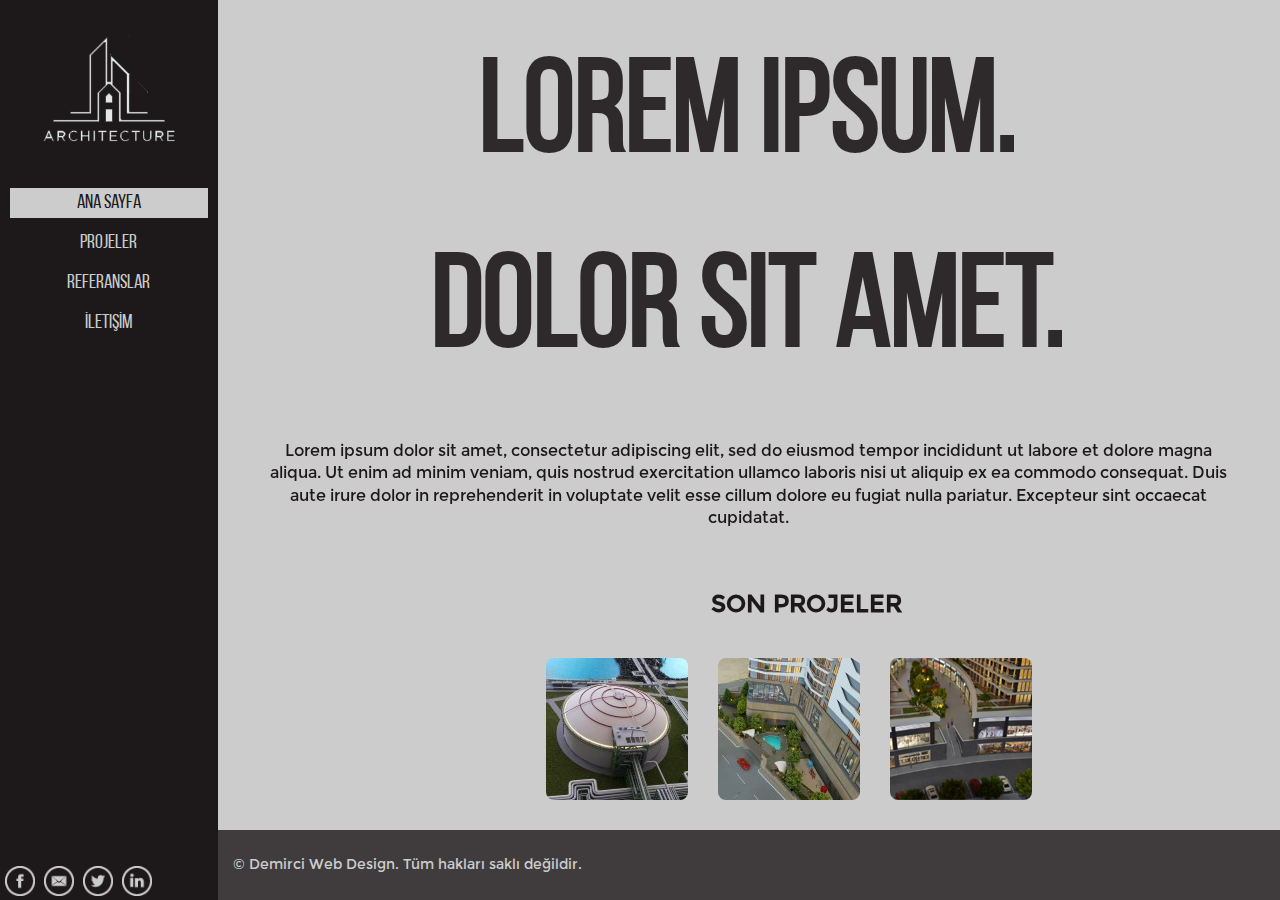
<file: website-son/index.html>
<!doctype html>
<html lang="tr">
  <head>
    <meta charset="utf-8">
    <meta http-equiv="X-UA-Compatible" content="IE=Edge">
    <title>website</title>
    <meta name="viewport" content="width=device-width, initial-scale=1">
    <link rel="stylesheet" href="css/background.css">
	<link href="css/style.css" rel="stylesheet" type="text/css">
  </head>
  <body>
    <div class="container">
	<div class="crossfade">
      <figure></figure>
      <figure></figure>
      <figure></figure>
      <figure></figure>
      <figure></figure>
    </div>
	<header>
    		<div id="logo">
    			<img src="images/logo/logo.png" alt="logo" id="logoresim">
    		</div>
        
    		<ul id="navigation">
				<li><a href="index.html"><div class="active">Ana Sayfa</div></a></li>
				<li><a href="projeler.html"><div class="not-active">Projeler</div></a></li>
				<li><a href="references.html"><div class="not-active">Referanslar</div></a></li>
				<li><a href="iletisim.html"><div class="not-active">İletişİm</div></a></li>
           	</ul>
            <div id="social-media">
            	<a href="#"><img alt="facebook" src="images/socialmedia/facebook.png" class="icon"></a>
                <a  href="#"><img alt="email" src="images/socialmedia/e-mail.png" class="icon"></a>
                <a  href="#"><img alt="twitter" src="images/socialmedia/twitter.png" class="icon"></a>
                <a href="#"><img alt="linkedIn" src="images/socialmedia/linkedIn.png" class="icon"></a>            
            </div>
   	 	</header>
		<section id="content">
			<div id="slogan">
				<h1>LOREM IPSUM.</h1>
				<h1>DOLOR SIT AMET.</h1>
			</div>		
			<div class="text">
				<p>Lorem ipsum dolor sit amet, consectetur adipiscing elit, sed do eiusmod tempor
				incididunt ut labore et dolore magna aliqua. Ut enim ad minim veniam, quis nostrud exercitation
				ullamco laboris nisi ut aliquip ex ea commodo consequat. Duis aute irure dolor in reprehenderit 
				in voluptate velit esse cillum dolore eu fugiat nulla pariatur. Excepteur sint occaecat cupidatat.
				</p>
			</div>
			<div id="lprojects">
			<h2>SON PROJELER</h2>
			<a href="projects/proje1.html"><div class="project-img"><div class="phover"><p>PROJE 1</p></div><img src="images/projects/1.jpg" alt="proje 1"></div></a>
			<a href="projects/proje2.html"><div class="project-img"><div class="phover"><p>PROJE 2</p></div><img src="images/projects/2.jpg" alt="proje 1"></div></a>
			<a href="projects/proje3.html"><div class="project-img"><div class="phover"><p>PROJE 3</p></div><img src="images/projects/3.jpg" alt="proje 1"></div></a>
			</div>
		</section>
		<footer><div><p>©  Demirci Web Design. Tüm hakları saklı değildir.</p></div>
		</footer>
	</div>	
  </body>
</html>
</file>
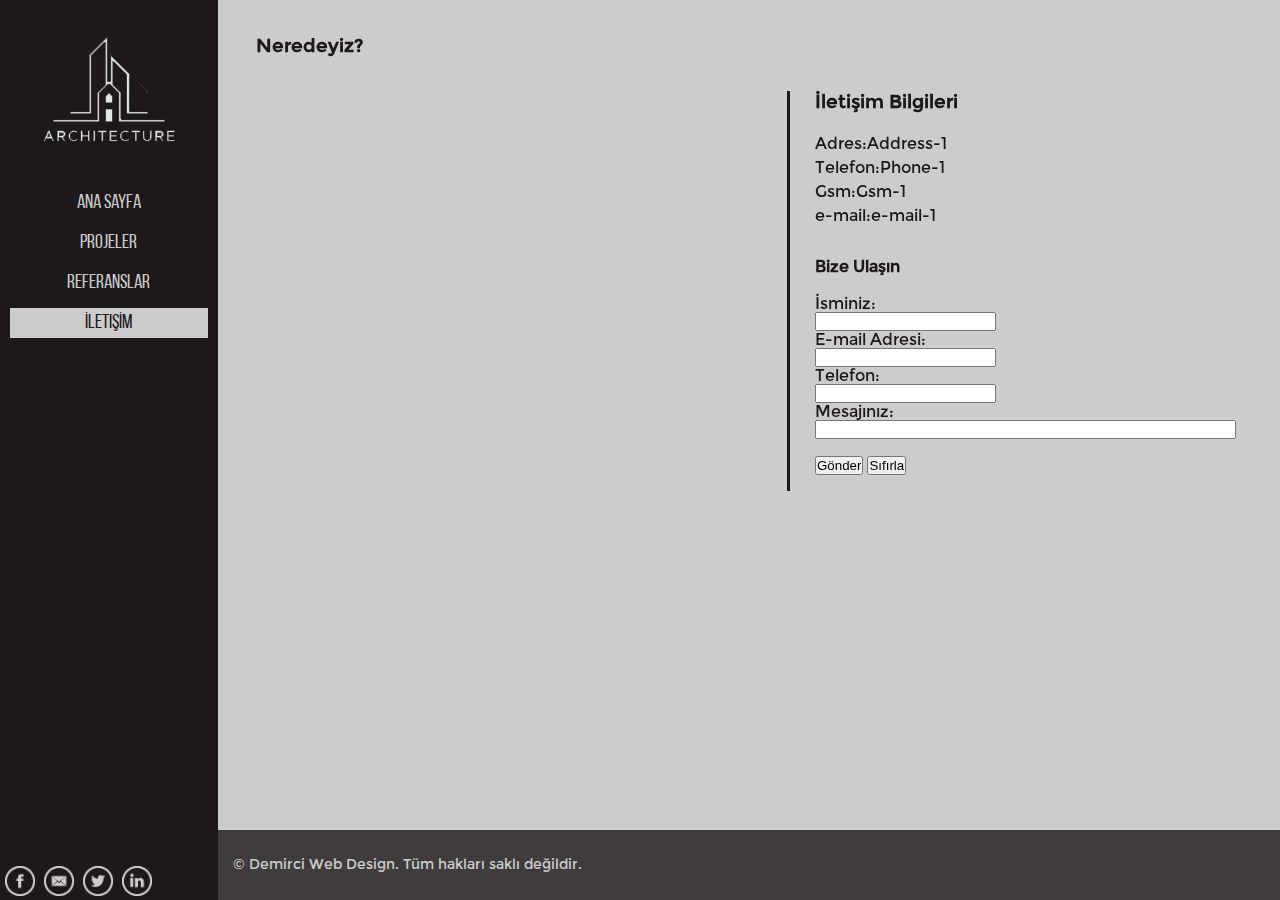
<file: website-son/iletisim.html>
<!doctype html>
<html lang="tr">
  <head>
    <meta charset="utf-8">
    <meta http-equiv="X-UA-Compatible" content="IE=Edge">
    <title>website</title>
    <meta name="viewport" content="width=device-width, initial-scale=1">
    <link rel="stylesheet" href="css/background.css">
	<link href="css/style.css" rel="stylesheet" type="text/css">
  </head>
<body>
	<div class="container">
	<div class="crossfade">
    <figure></figure>
    <figure></figure>
    <figure></figure>
    <figure></figure>
    <figure></figure>
    </div>
	<header>
		
    		<div id="logo">
    			<img src="images/logo/logo.png" alt="logo" id="logoresim">
    		</div>
        
    		<ul id="navigation">
				<li><a href="index.html"><div class="not-active">Ana Sayfa</div></a></li>
				<li><a href="projeler.html"><div class="not-active">Projeler</div></a></li>
				<li><a href="references.html"><div class="not-active">Referanslar</div></a></li>
				<li><a href="iletisim.html"><div class="active">İletişİm</div></a></li>
           	</ul>
            <div id="social-media">
            	<a href="projects/proje1.html"><img alt="facebook" src="images/socialmedia/facebook.png" class="icon"></a>
                <a  href="#"><img alt="email" src="images/socialmedia/e-mail.png" class="icon"></a>
                <a  href="#"><img alt="twitter" src="images/socialmedia/twitter.png" class="icon"></a>
                <a href="#"><img alt="linkedIn" src="images/socialmedia/linkedIn.png" class="icon"></a>            
            </div>
   	 </header>
	 <section>
	 <div id="where"><h3>Neredeyiz?</h3></div>
	 <div id="map">
	 <iframe src="https://www.google.com/maps/embed?pb=!1m18!1m12!1m3!1d385404.32365596463!2d28.733028814928325!3d41.00400183646826!2m3!1f0!2f0!3f0!3m2!1i1024!2i768!4f13.1!3m3!1m2!1s0x14caa7040068086b%3A0xe1ccfe98bc01b0d0!2zxLBzdGFuYnVs!5e0!3m2!1str!2str!4v1525683257596" id="googlemap"	width="500"	height="400" allowfullscreen></iframe>
	 <div id="line"></div>
	 <div id="contact">
	 <h3>İletişim Bilgileri</h3>
	 <p>Adres:Address-1<br>Telefon:Phone-1<br>Gsm:Gsm-1<br>e-mail:e-mail-1</p>
	 <h4>Bize Ulaşın</h4>
	 <form method="post" enctype="text/plain">
	İsminiz:<br>
	<input type="text" name="name"><br>
	E-mail Adresi:<br>
	<input type="email" name="email"><br>
	Telefon:<br>
	<input type="text" name="mail"><br>
	Mesajınız:<br>
	<input type="text" name="comment" size="50"><br><br>
	<input type="submit" value="Gönder">
	<input type="reset" value="Sıfırla">
	</form>
	</div>
	 </div>
	 </section>
	 <footer><div><p>©  Demirci Web Design. Tüm hakları saklı değildir.</p></div>
		</footer>
	</div>	
</body>
</file>
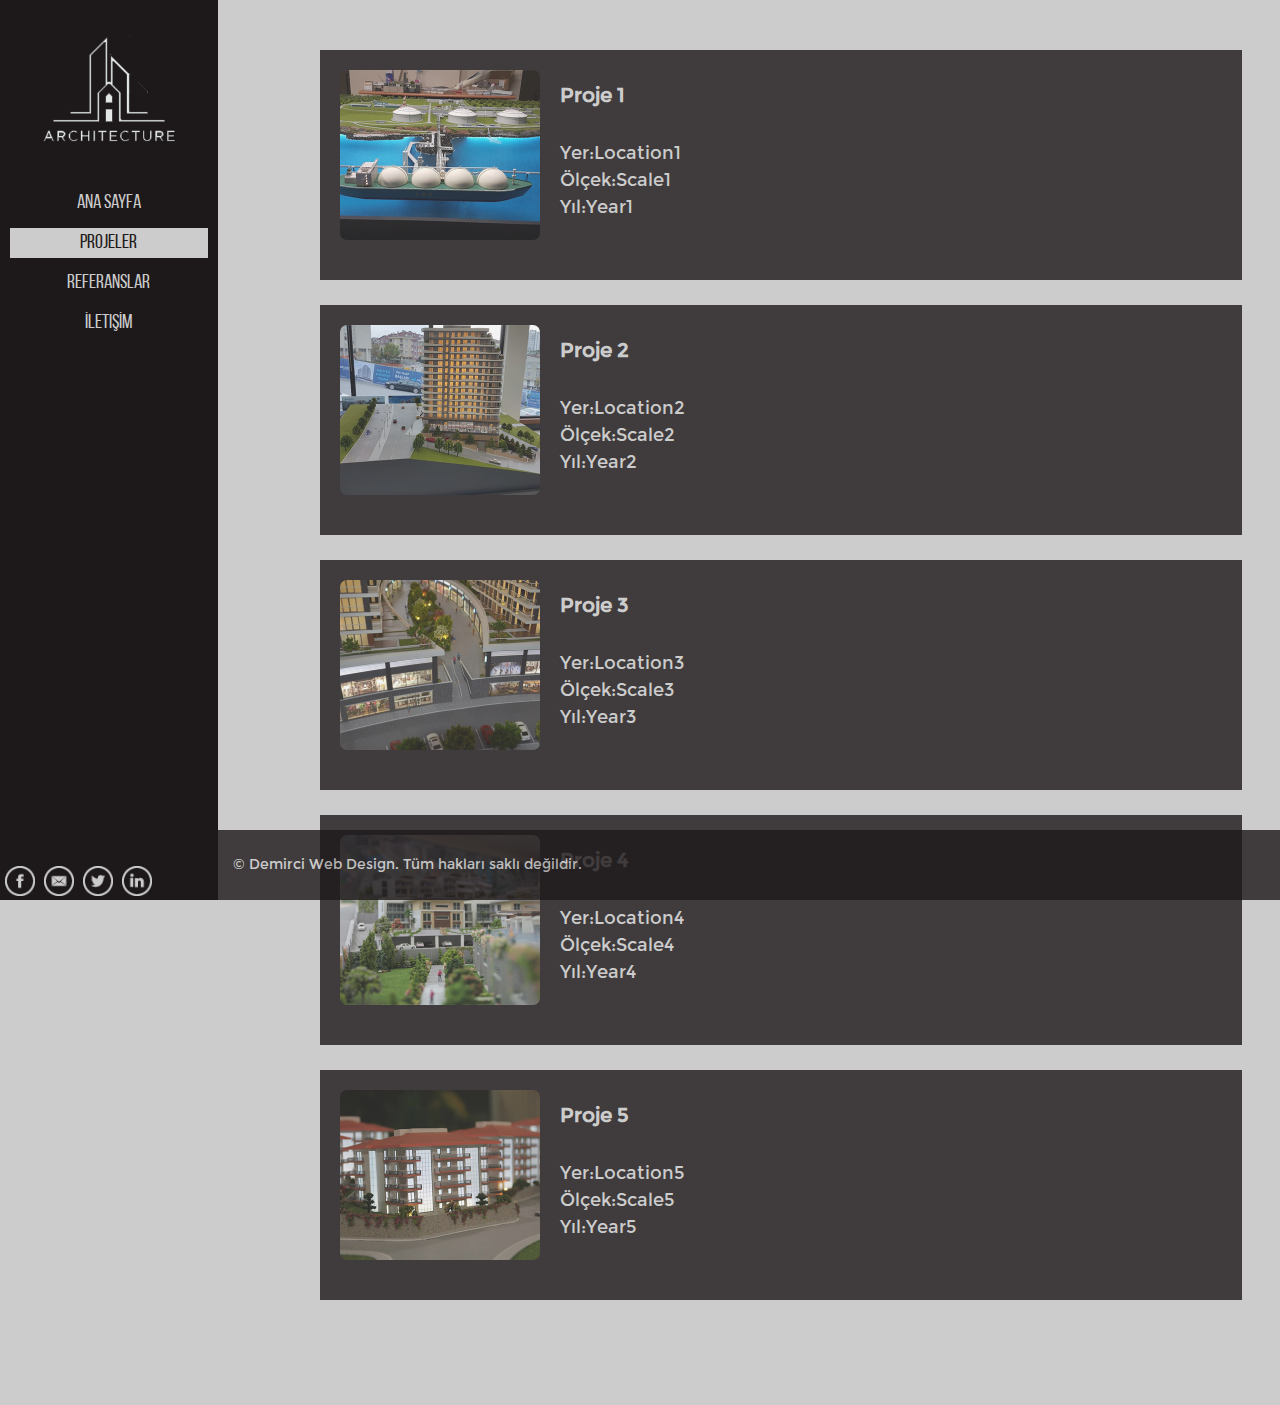
<file: website-son/projeler.html>
<!doctype html>
<html lang="tr">
  <head>
    <meta charset="utf-8">
    <meta http-equiv="X-UA-Compatible" content="IE=Edge">
    <title>website</title>
    <meta name="viewport" content="width=device-width, initial-scale=1">
    <link rel="stylesheet" href="css/background.css">
	<link href="css/style.css" rel="stylesheet" type="text/css">
  </head>
<body>
	<div class="container">
	<div class="crossfade">
    <figure></figure>
    <figure></figure>
    <figure></figure>
    <figure></figure>
    <figure></figure>
    </div>
	<header>
		
    		<div id="logo">
    			<img src="images/logo/logo.png" alt="logo" id="logoresim">
    		</div>
        
    		<ul id="navigation">
				<li><a href="index.html"><div class="not-active">Ana Sayfa</div></a></li>
				<li><a href="projeler.html"><div class="active">Projeler</div></a></li>
				<li><a href="references.html"><div class="not-active">Referanslar</div></a></li>
					<li><a href="iletisim.html"><div class="not-active">İletişİm</div></a></li>
           	</ul>
            <div id="social-media">
            	<a href="projects/proje1.html"><img alt="facebook" src="images/socialmedia/facebook.png" class="icon"></a>
                <a  href="#"><img alt="email" src="images/socialmedia/e-mail.png" class="icon"></a>
                <a  href="#"><img alt="twitter" src="images/socialmedia/twitter.png" class="icon"></a>
                <a href="#"><img alt="linkedIn" src="images/socialmedia/linkedIn.png" class="icon"></a>            
            </div>
   	 </header>
	 <section>
		<div id="project-list">
		<ul>
		<li><a href="projects/proje1.html"><div class="list-element"><img src="images/project-splash/1.png" alt="proje-1">
		<div class="ptext"><h2>Proje 1</h2><p>Yer:Location1  Ölçek:Scale1  Yıl:Year1</p></div></div></a></li>
		<li><a href="projects/proje2.html"><div class="list-element"><img src="images/project-splash/2.png" alt="proje-2">
		<div class="ptext"><h2>Proje 2</h2><p>Yer:Location2  Ölçek:Scale2  Yıl:Year2</p></div></div></a></li>
		<li><a href="projects/proje3.html"><div class="list-element"><img src="images/project-splash/3.png" alt="proje-3">
		<div class="ptext"><h2>Proje 3</h2><p>Yer:Location3  Ölçek:Scale3  Yıl:Year3</p></div></div></a></li>
		<li><a href="projects/proje4.html"><div class="list-element"><img src="images/project-splash/4.png" alt="proje-4">
		<div class="ptext"><h2>Proje 4</h2><p>Yer:Location4  Ölçek:Scale4  Yıl:Year4</p></div></div></a></li>
		<li><a href="projects/proje5.html"><div class="list-element"><img src="images/project-splash/5.png" alt="proje-5">
		<div class="ptext"><h2>Proje 5</h2><p>Yer:Location5  Ölçek:Scale5  Yıl:Year5</p></div></div></a></li>
		</ul>
		</div>
		<div id="blank"></div>
	 </section>
	 <footer><div><p>©  Demirci Web Design. Tüm hakları saklı değildir.</p></div>
		</footer>
	</div>	
</body>
</file>
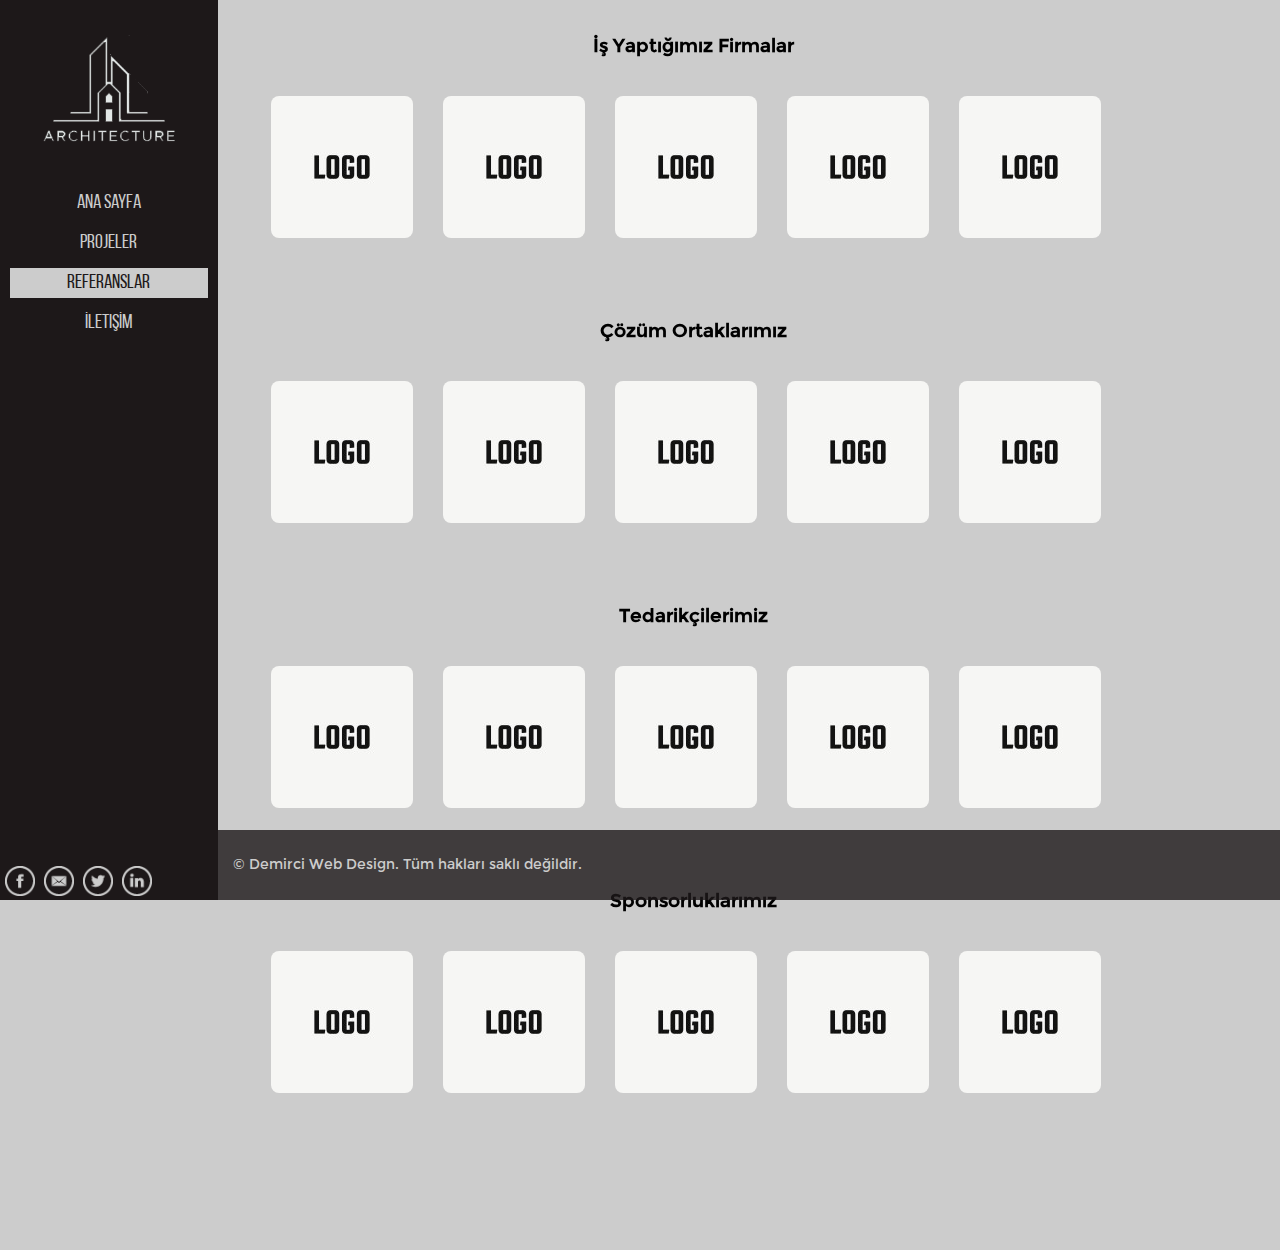
<file: website-son/references.html>
<!doctype html>
<html lang="tr">
  <head>
    <meta charset="utf-8">
    <meta http-equiv="X-UA-Compatible" content="IE=Edge">
    <title>website</title>
    <meta name="viewport" content="width=device-width, initial-scale=1">
    <link rel="stylesheet" href="css/background.css">
	<link href="css/style.css" rel="stylesheet" type="text/css">
  </head>
<body>
	<div class="container">
	<div class="crossfade">
      <figure></figure>
      <figure></figure>
      <figure></figure>
      <figure></figure>
      <figure></figure>
    </div>
	<header>
    		<div id="logo">
    			<img src="images/logo/logo.png" alt="logo" id="logoresim">
    		</div>
        
    		<ul id="navigation">
				<li><a href="index.html"><div class="not-active">Ana Sayfa</div></a></li>
				<li><a href="projeler.html"><div class="not-active">Projeler</div></a></li>
				<li><a href="references.html"><div class="active">Referanslar</div></a></li>
				<li><a href="iletisim.html"><div class="not-active">İletişİm</div></a></li>
           	</ul>
            <div id="social-media">
            	<a href="#"><img alt="facebook" src="images/socialmedia/facebook.png" class="icon"></a>
                <a  href="#"><img alt="email" src="images/socialmedia/e-mail.png" class="icon"></a>
                <a  href="#"><img alt="twitter" src="images/socialmedia/twitter.png" class="icon"></a>
                <a href="#"><img alt="linkedIn" src="images/socialmedia/linkedIn.png" class="icon"></a>            
            </div>
   	 </header>
	 <section>
	 <div class="reference">
	 <h3>İş Yaptığımız Firmalar</h3>
	 <ul>
	<li><div class="project-img"><a href="#"><div class="phover"><p>Firma 1</p></div></a><img src="images/reference/logo-sample.jpg" alt="Firma 1"></div></li>
	<li><div class="project-img"><a href="#"><div class="phover"><p>Firma 2</p></div></a><img src="images/reference/logo-sample.jpg" alt="Firma 2"></div></li>
	<li><div class="project-img"><a href="#"><div class="phover"><p>Firma 3</p></div></a><img src="images/reference/logo-sample.jpg" alt="Firma 3"></div></li>
	<li><div class="project-img"><a href="#"><div class="phover"><p>Firma 4</p></div></a><img src="images/reference/logo-sample.jpg" alt="Firma 4"></div></li>
	<li><div class="project-img"><a href="#"><div class="phover"><p>Firma 5</p></div></a><img src="images/reference/logo-sample.jpg" alt="Firma 5"></div></li>
	 </ul>
	 </div>
	 <div class="reference">
	 <h3>Çözüm Ortaklarımız</h3>
	 <ul>
	<li><div class="project-img"><a href="#"><div class="phover"><p>Firma 1</p></div></a><img src="images/reference/logo-sample.jpg" alt="Firma 1"></div></li>
	<li><div class="project-img"><a href="#"><div class="phover"><p>Firma 2</p></div></a><img src="images/reference/logo-sample.jpg" alt="Firma 2"></div></li>
	<li><div class="project-img"><a href="#"><div class="phover"><p>Firma 3</p></div></a><img src="images/reference/logo-sample.jpg" alt="Firma 3"></div></li>
	<li><div class="project-img"><a href="#"><div class="phover"><p>Firma 4</p></div></a><img src="images/reference/logo-sample.jpg" alt="Firma 4"></div></li>
	<li><div class="project-img"><a href="#"><div class="phover"><p>Firma 5</p></div></a><img src="images/reference/logo-sample.jpg" alt="Firma 5"></div></li>
	 </ul>
	 </div>	 
	 <div class="reference">
	 <h3>Tedarikçilerimiz</h3>
	 <ul>
	<li><div class="project-img"><a href="#"><div class="phover"><p>Firma 1</p></div></a><img src="images/reference/logo-sample.jpg" alt="Firma 1"></div></li>
	<li><div class="project-img"><a href="#"><div class="phover"><p>Firma 2</p></div></a><img src="images/reference/logo-sample.jpg" alt="Firma 2"></div></li>
	<li><div class="project-img"><a href="#"><div class="phover"><p>Firma 3</p></div></a><img src="images/reference/logo-sample.jpg" alt="Firma 3"></div></li>
	<li><div class="project-img"><a href="#"><div class="phover"><p>Firma 4</p></div></a><img src="images/reference/logo-sample.jpg" alt="Firma 4"></div></li>
	<li><div class="project-img"><a href="#"><div class="phover"><p>Firma 5</p></div></a><img src="images/reference/logo-sample.jpg" alt="Firma 5"></div></li>
	 </ul>
	 </div>
	 	 <div class="reference">
	 <h3>Sponsorluklarımız</h3>
	 <ul>
	<li><div class="project-img"><a href="#"><div class="phover"><p>Firma 1</p></div></a><img src="images/reference/logo-sample.jpg" alt="Firma 1"></div></li>
	<li><div class="project-img"><a href="#"><div class="phover"><p>Firma 2</p></div></a><img src="images/reference/logo-sample.jpg" alt="Firma 2"></div></li>
	<li><div class="project-img"><a href="#"><div class="phover"><p>Firma 3</p></div></a><img src="images/reference/logo-sample.jpg" alt="Firma 3"></div></li>
	<li><div class="project-img"><a href="#"><div class="phover"><p>Firma 4</p></div></a><img src="images/reference/logo-sample.jpg" alt="Firma 4"></div></li>
	<li><div class="project-img"><a href="#"><div class="phover"><p>Firma 5</p></div></a><img src="images/reference/logo-sample.jpg" alt="Firma 5"></div></li>
	 </ul>
	 </div>
	 </section>
	 <div class="blank"></div>
	 <footer><div><p>©  Demirci Web Design. Tüm hakları saklı değildir.</p></div>
		</footer>
	</div>	
</body>
</file>
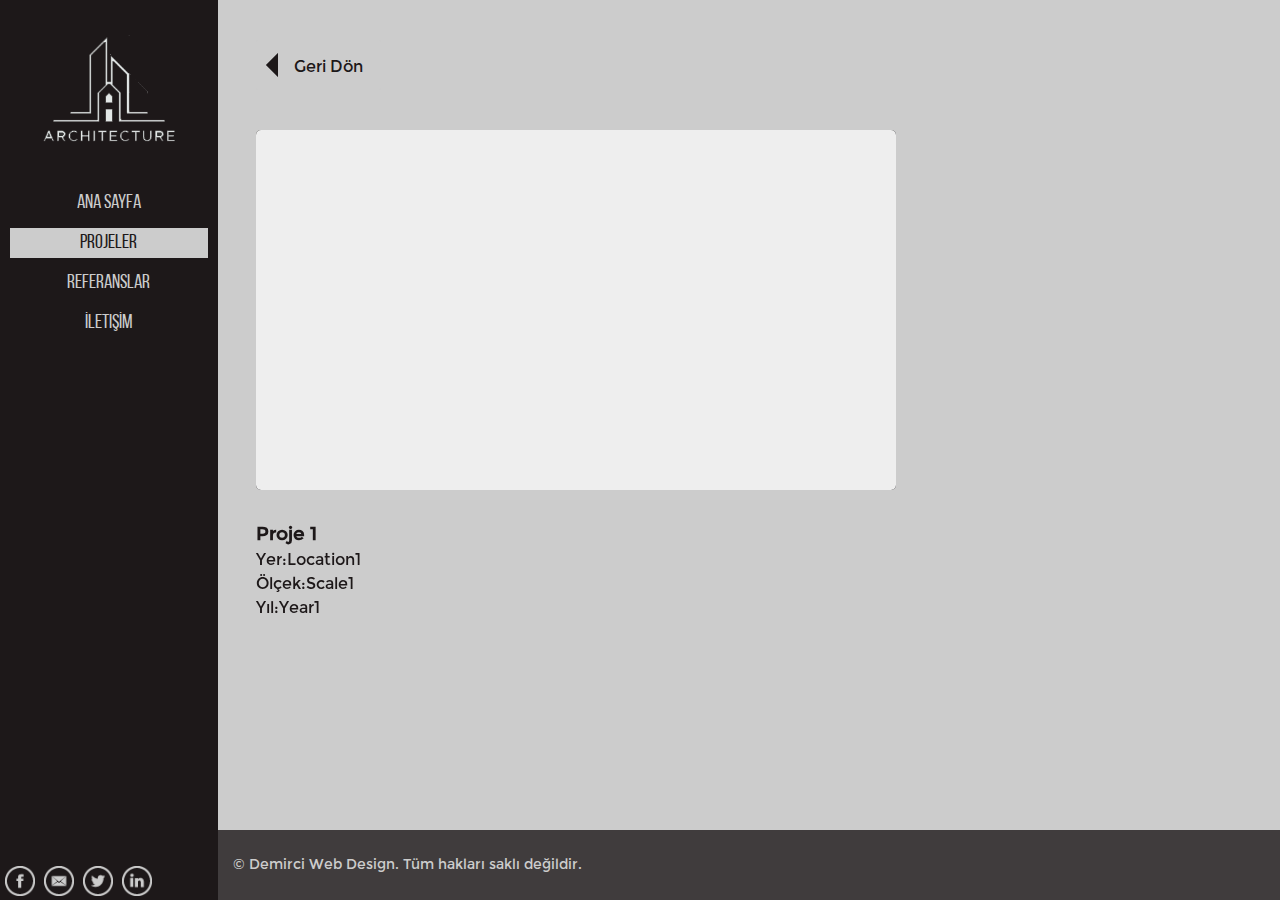
<file: website-son/projects/proje1.html>
<!doctype html>
<html lang="tr">
  <head>
    <meta charset="utf-8">
    <meta http-equiv="X-UA-Compatible" content="IE=Edge">
    <title>website</title>
    <meta name="viewport" content="width=device-width, initial-scale=1">
    <link rel="stylesheet" href="../css/background.css">
	<link href="../css/style.css" rel="stylesheet" type="text/css">
	<link href="proje2-slide/css/my-slider.css" rel="stylesheet" type="text/css">
	<script src="proje2-slide/js/ism-2.2.min.js"></script>
  </head>
<body>
	<div class="container">
	<div class="crossfade">
    <figure></figure>
    <figure></figure>
    <figure></figure>
    <figure></figure>
    <figure></figure>
    </div> 
	<header>
    		<div id="logo">
    			<img src="../images/logo/logo.png" alt="logo" id="logoresim">
    		</div>
        
    		<ul id="navigation">
				<li><a href="../index.html"><div class="not-active">Ana Sayfa</div></a></li>
				<li><a href="../projeler.html"><div class="active">Projeler</div></a></li>
				<li><a href="../references.html"><div class="not-active">Referanslar</div></a></li>
				<li><a href="../iletisim.html"><div class="not-active">İletişİm</div></a></li>
           	</ul>
            <div id="social-media">
            	<a href="#"><img alt="facebook" src="../images/socialmedia/facebook.png" class="icon"></a>
                <a  href="#"><img alt="email" src="../images/socialmedia/e-mail.png" class="icon"></a>
                <a  href="#"><img alt="twitter" src="../images/socialmedia/twitter.png" class="icon"></a>
                <a href="#"><img alt="linkedIn" src="../images/socialmedia/linkedIn.png" class="icon"></a>            
            </div>
   	 </header>
	 <section>
	 <div class="bosluk"></div>
	 <a href="../projeler.html"><div id="back"><img src="../images/back.png" alt="back-icon">
	 <p>Geri Dön</p><div id="back-hover"><img src="../images/back-hover.png" alt="back-icon-hover">
	<p>Geri Dön</p></div></div></a>
	 <div class="bosluk"></div>
	 <div class="ism-slider" data-transition_type="fade" data-play_type="loop" data-interval="3000" id="my-slider">
  <ol>
    <li>
      <img src="proje1-slide/image/slides/_u/1.jpg" alt="slayt-1">
    </li>
    <li>
      <img src="proje1-slide/image/slides/_u/2.jpg" alt="slayt-2">
    </li>
    <li>
      <img src="proje1-slide/image/slides/_u/3.jpg" alt="slayt-3">
    </li>
  </ol>
</div>
	<div id="desc">
		<h3>Proje 1</h3>
		<p>Yer:Location1<br>
		Ölçek:Scale1<br>
		Yıl:Year1</p>
	</div>
	<div class="blank"></div>
</section>
	 <footer><div><p>©  Demirci Web Design. Tüm hakları saklı değildir.</p></div>
		</footer>
	</div>	
</body>
</file>
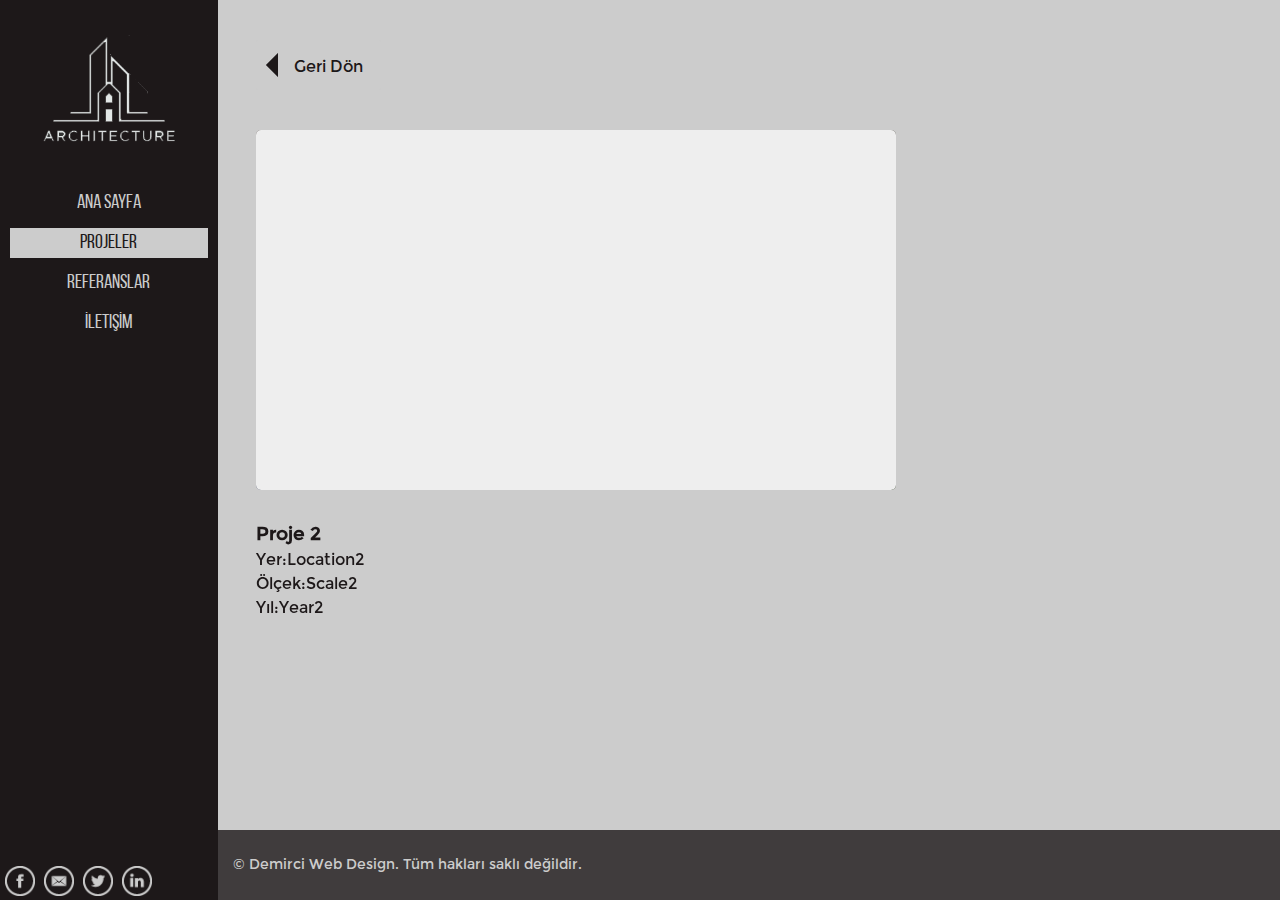
<file: website-son/projects/proje2.html>
<!doctype html>
<html lang="tr">
  <head>
    <meta charset="utf-8">
    <meta http-equiv="X-UA-Compatible" content="IE=Edge">
    <title>website</title>
    <meta name="viewport" content="width=device-width, initial-scale=1">
    <link rel="stylesheet" href="../css/background.css">
	<link href="../css/style.css" rel="stylesheet" type="text/css">
	<link href="proje2-slide/css/my-slider.css" rel="stylesheet" type="text/css">
	<script src="proje2-slide/js/ism-2.2.min.js"></script>
  </head>
<body>
	<div class="container">
	<div class="crossfade">
    <figure></figure>
    <figure></figure>
    <figure></figure>
    <figure></figure>
    <figure></figure>
    </div> 
	<header>
    		<div id="logo">
    			<img src="../images/logo/logo.png" alt="logo" id="logoresim">
    		</div>
        
    		<ul id="navigation">
				<li><a href="../index.html"><div class="not-active">Ana Sayfa</div></a></li>
				<li><a href="../projeler.html"><div class="active">Projeler</div></a></li>
				<li><a href="../references.html"><div class="not-active">Referanslar</div></a></li>
				<li><a href="../iletisim.html"><div class="not-active">İletişİm</div></a></li>
           	</ul>
            <div id="social-media">
            	<a href="#"><img alt="facebook" src="../images/socialmedia/facebook.png" class="icon"></a>
                <a  href="#"><img alt="email" src="../images/socialmedia/e-mail.png" class="icon"></a>
                <a  href="#"><img alt="twitter" src="../images/socialmedia/twitter.png" class="icon"></a>
                <a href="#"><img alt="linkedIn" src="../images/socialmedia/linkedIn.png" class="icon"></a>            
            </div>
   	 </header>
	 <section>
	 <div class="bosluk"></div>
	 <a href="../projeler.html"><div id="back"><img src="../images/back.png" alt="back-icon">
	 <p>Geri Dön</p><div id="back-hover"><img src="../images/back-hover.png" alt="back-icon-hover">
	<p>Geri Dön</p></div></div></a> 
	 <div class="bosluk"></div>
	 <div class="ism-slider" data-transition_type="fade" data-play_type="loop" data-interval="3000" id="my-slider">
  <ol>
    <li>
      <img src="proje2-slide/image/slides/_u/1.jpg" alt="slayt-1">
    </li>
    <li>
      <img src="proje2-slide/image/slides/_u/2.jpg" alt="slayt-2">
    </li>
    <li>
      <img src="proje2-slide/image/slides/_u/3.jpg" alt="slayt-3">
    </li>
    <li>
      <img src="proje2-slide/image/slides/_u/4.jpg" alt="slayt-4">
    </li>
  </ol>
</div>
	<div id="desc">
		<h3>Proje 2</h3>
		<p>Yer:Location2<br>
		Ölçek:Scale2<br>
		Yıl:Year2</p>
	</div>
	<div class="blank"></div>
</section>
	 <footer><div><p>©  Demirci Web Design. Tüm hakları saklı değildir.</p></div>
		</footer>
	</div>	
</body>
</file>
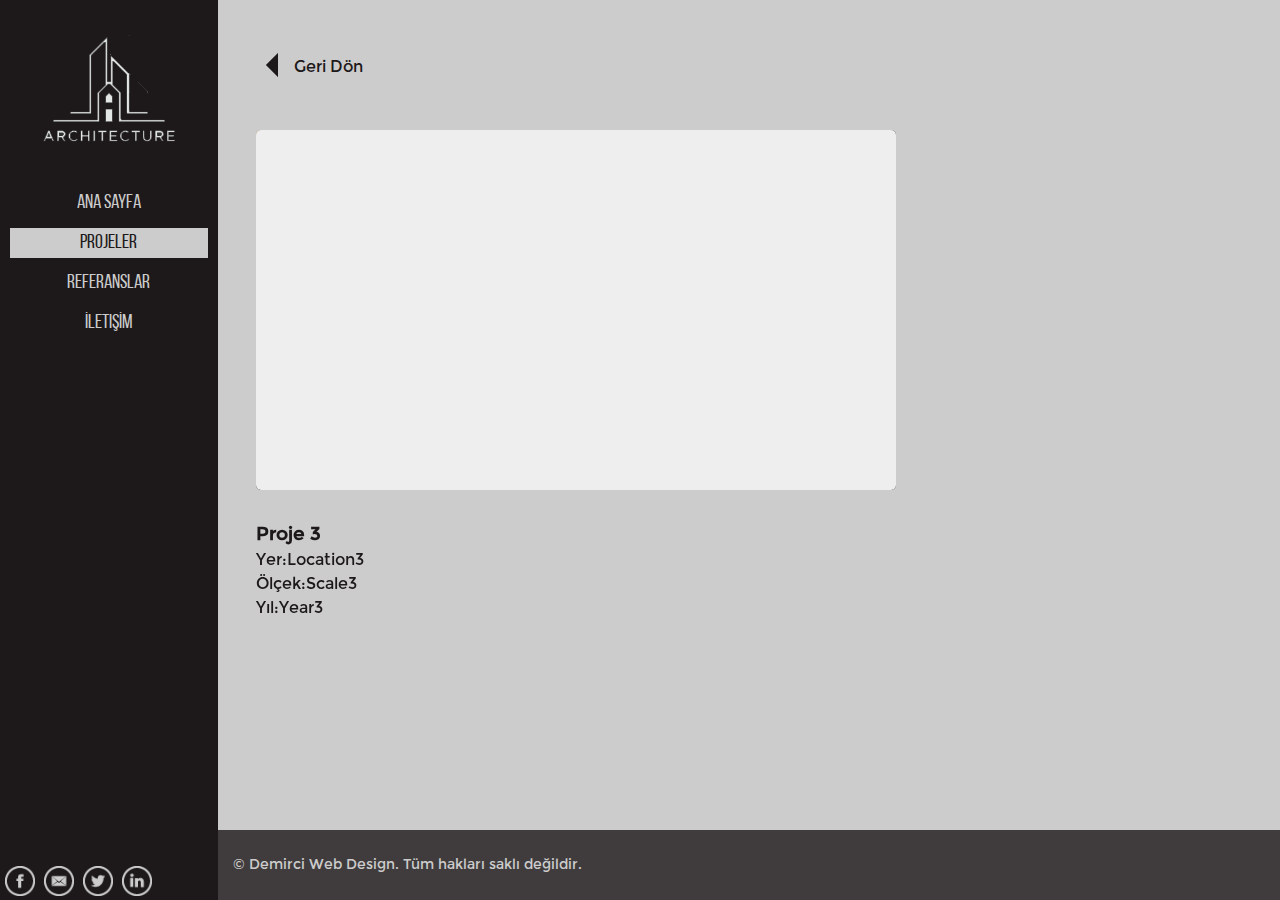
<file: website-son/projects/proje3.html>
<!doctype html>
<html lang="tr">
  <head>
    <meta charset="utf-8">
    <meta http-equiv="X-UA-Compatible" content="IE=Edge">
    <title>website</title>
    <meta name="viewport" content="width=device-width, initial-scale=1">
    <link rel="stylesheet" href="../css/background.css">
	<link href="../css/style.css" rel="stylesheet" type="text/css">
	<link href="proje2-slide/css/my-slider.css" rel="stylesheet" type="text/css">
	<script src="proje2-slide/js/ism-2.2.min.js"></script>
  </head>
<body>
	<div class="container">
	<div class="crossfade">
    <figure></figure>
    <figure></figure>
    <figure></figure>
    <figure></figure>
    <figure></figure>
    </div> 
	<header>
    		<div id="logo">
    			<img src="../images/logo/logo.png" alt="logo" id="logoresim">
    		</div>
        
    		<ul id="navigation">
				<li><a href="../index.html"><div class="not-active">Ana Sayfa</div></a></li>
				<li><a href="../projeler.html"><div class="active">Projeler</div></a></li>
				<li><a href="../references.html"><div class="not-active">Referanslar</div></a></li>
				<li><a href="../iletisim.html"><div class="not-active">İletişİm</div></a></li>
           	</ul>
            <div id="social-media">
            	<a href="#"><img alt="facebook" src="../images/socialmedia/facebook.png" class="icon"></a>
                <a  href="#"><img alt="email" src="../images/socialmedia/e-mail.png" class="icon"></a>
                <a  href="#"><img alt="twitter" src="../images/socialmedia/twitter.png" class="icon"></a>
                <a href="#"><img alt="linkedIn" src="../images/socialmedia/linkedIn.png" class="icon"></a>            
            </div>
   	 </header>
	 <section>
	 <div class="bosluk"></div>
	 <a href="../projeler.html"><div id="back"><img src="../images/back.png" alt="back-icon">
	 <p>Geri Dön</p><div id="back-hover"><img src="../images/back-hover.png" alt="back-icon-hover">
	<p>Geri Dön</p></div></div></a>
	 <div class="bosluk"></div>
	 <div class="ism-slider" data-transition_type="fade" data-play_type="loop" data-interval="3000" id="my-slider">
  <ol>
    <li>
      <img src="proje3-slide/image/slides/_u/1.jpg" alt="slayt-1">
    </li>
    <li>
      <img src="proje3-slide/image/slides/_u/2.jpg" alt="slayt-2">
    </li>
    <li>
      <img src="proje3-slide/image/slides/_u/3.jpg" alt="slayt-3">
    </li>
    <li>
      <img src="proje3-slide/image/slides/_u/4.jpg" alt="slayt-4">
    </li>
  </ol>
</div>
	<div id="desc">
		<h3>Proje 3</h3>
		<p>Yer:Location3<br>
		Ölçek:Scale3<br>
		Yıl:Year3</p>
	</div>
	<div class="blank"></div>
</section>
	 <footer><div><p>©  Demirci Web Design. Tüm hakları saklı değildir.</p></div>
		</footer>
	</div>	
</body>
</file>
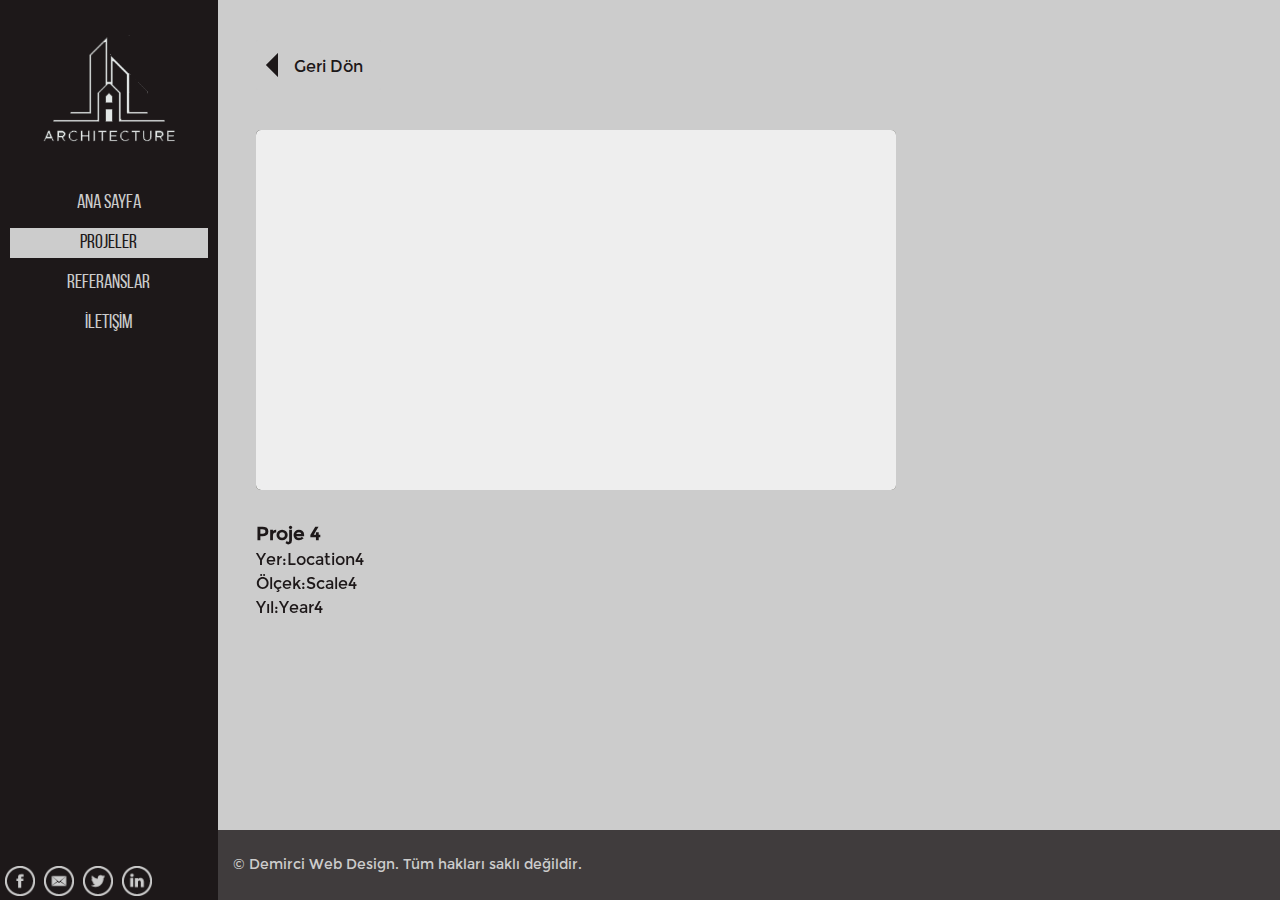
<file: website-son/projects/proje4.html>
<!doctype html>
<html lang="tr">
  <head>
    <meta charset="utf-8">
    <meta http-equiv="X-UA-Compatible" content="IE=Edge">
    <title>website</title>
    <meta name="viewport" content="width=device-width, initial-scale=1">
    <link rel="stylesheet" href="../css/background.css">
	<link href="../css/style.css" rel="stylesheet" type="text/css">
	<link href="proje2-slide/css/my-slider.css" rel="stylesheet" type="text/css">
	<script src="proje2-slide/js/ism-2.2.min.js"></script>
  </head>
<body>
	<div class="container">
	<div class="crossfade">
    <figure></figure>
    <figure></figure>
    <figure></figure>
    <figure></figure>
    <figure></figure>
    </div> 
	<header>
    		<div id="logo">
    			<img src="../images/logo/logo.png" alt="logo" id="logoresim">
    		</div>
        
    		<ul id="navigation">
				<li><a href="../index.html"><div class="not-active">Ana Sayfa</div></a></li>
				<li><a href="../projeler.html"><div class="active">Projeler</div></a></li>
				<li><a href="../references.html"><div class="not-active">Referanslar</div></a></li>
				<li><a href="../iletisim.html"><div class="not-active">İletişİm</div></a></li>
           	</ul>
            <div id="social-media">
            	<a href="#"><img alt="facebook" src="../images/socialmedia/facebook.png" class="icon"></a>
                <a  href="#"><img alt="email" src="../images/socialmedia/e-mail.png" class="icon"></a>
                <a  href="#"><img alt="twitter" src="../images/socialmedia/twitter.png" class="icon"></a>
                <a href="#"><img alt="linkedIn" src="../images/socialmedia/linkedIn.png" class="icon"></a>            
            </div>
   	 </header>
	 <section>
	 <div class="bosluk"></div>
	 <a href="../projeler.html"><div id="back"><img src="../images/back.png" alt="back-icon">
	 <p>Geri Dön</p><div id="back-hover"><img src="../images/back-hover.png" alt="back-icon-hover">
	<p>Geri Dön</p></div></div></a>
	 <div class="bosluk"></div>
	 <div class="ism-slider" data-transition_type="fade" data-play_type="loop" data-interval="3000" id="my-slider">
  <ol>
    <li>
      <img src="proje4-slide/image/slides/_u/1.jpg" alt="slayt-1">
    </li>
    <li>
      <img src="proje4-slide/image/slides/_u/2.jpg" alt="slayt-2">
    </li>
    <li>
      <img src="proje4-slide/image/slides/_u/3.jpg" alt="slayt-3">
    </li>
  </ol>
</div>
	<div id="desc">
		<h3>Proje 4</h3>
		<p>Yer:Location4<br>
		Ölçek:Scale4<br>
		Yıl:Year4</p>
	</div>
	<div class="blank"></div>
</section>
	 <footer><div><p>©  Demirci Web Design. Tüm hakları saklı değildir.</p></div>
		</footer>
	</div>	
</body>
</file>
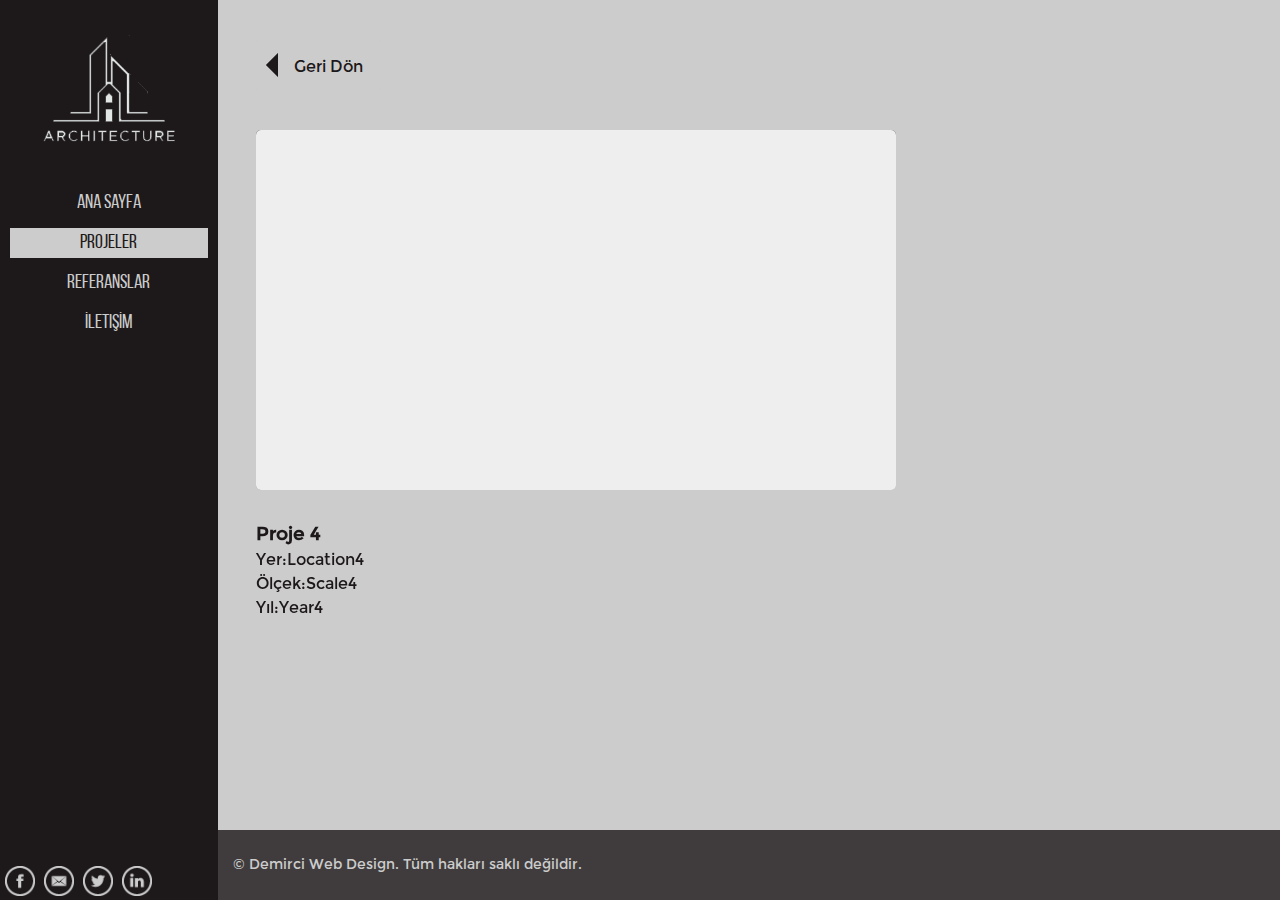
<file: website-son/projects/proje5.html>
<!doctype html>
<html lang="tr">
  <head>
    <meta charset="utf-8">
    <meta http-equiv="X-UA-Compatible" content="IE=Edge">
    <title>website</title>
    <meta name="viewport" content="width=device-width, initial-scale=1">
    <link rel="stylesheet" href="../css/background.css">
	<link href="../css/style.css" rel="stylesheet" type="text/css">
	<link href="proje2-slide/css/my-slider.css" rel="stylesheet" type="text/css">
	<script src="proje2-slide/js/ism-2.2.min.js"></script>
  </head>
<body>
	<div class="container">
	<div class="crossfade">
    <figure></figure>
    <figure></figure>
    <figure></figure>
    <figure></figure>
    <figure></figure>
    </div> 
	<header>
    		<div id="logo">
    			<img src="../images/logo/logo.png" alt="logo" id="logoresim">
    		</div>
        
    		<ul id="navigation">
				<li><a href="../index.html"><div class="not-active">Ana Sayfa</div></a></li>
				<li><a href="../projeler.html"><div class="active">Projeler</div></a></li>
				<li><a href="../references.html"><div class="not-active">Referanslar</div></a></li>
				<li><a href="../iletisim.html"><div class="not-active">İletişİm</div></a></li>
           	</ul>
            <div id="social-media">
            	<a href="#"><img alt="facebook" src="../images/socialmedia/facebook.png" class="icon"></a>
                <a  href="#"><img alt="email" src="../images/socialmedia/e-mail.png" class="icon"></a>
                <a  href="#"><img alt="twitter" src="../images/socialmedia/twitter.png" class="icon"></a>
                <a href="#"><img alt="linkedIn" src="../images/socialmedia/linkedIn.png" class="icon"></a>            
            </div>
   	 </header>
	 <section>
	 <div class="bosluk"></div>
	 <a href="../projeler.html"><div id="back"><img src="../images/back.png" alt="back-icon">
	 <p>Geri Dön</p><div id="back-hover"><img src="../images/back-hover.png" alt="back-icon-hover">
	<p>Geri Dön</p></div></div></a>
	 <div class="bosluk"></div>
	 <div class="ism-slider" data-transition_type="fade" data-play_type="loop" data-interval="3000" id="my-slider">
  <ol>
    <li>
      <img src="proje5-slide/image/slides/_u/1.jpg" alt="slayt-1">
    </li>
    <li>
      <img src="proje5-slide/image/slides/_u/2.jpg" alt="slayt-2">
    </li>
    <li>
      <img src="proje5-slide/image/slides/_u/3.jpg" alt="slayt-3">
    </li>
    <li>
      <img src="proje5-slide/image/slides/_u/4.jpg" alt="slayt-4">
    </li>
  </ol>
</div>
	<div id="desc">
		<h3>Proje 4</h3>
		<p>Yer:Location4<br>
		Ölçek:Scale4<br>
		Yıl:Year4</p>
	</div>
	<div class="blank"></div>
</section>
	 <footer><div><p>©  Demirci Web Design. Tüm hakları saklı değildir.</p></div>
		</footer>
	</div>	
</body>
</file>
<file: website-son/css/background.css>
* {
  padding: 0;
  margin: 0
}

body {
  background-color: #ccc;
}

.crossfade > figure {
  animation: imageAnimation 30s linear infinite 0s;
  backface-visibility: hidden;
  background-size: cover;
  background-position: center center;
  color: transparent;
  height: 100%;
  left: 0px;
  opacity: 0;
  position: fixed;
  top: 0px;
  width: 100%;
  z-index: -100;
}

.crossfade > figure:nth-child(1) {
  background-image: url('../images/background/001.png');
}
.crossfade > figure:nth-child(2) {
  animation-delay: 6s;
  background-image: url('../images/background/002.png');
}
.crossfade > figure:nth-child(3) {
  animation-delay: 12s;
  background-image: url('../images/background/003.png');
}
.crossfade > figure:nth-child(4) {
  animation-delay: 18s;
  background-image: url('../images/background/004.jpg');
}
.crossfade > figure:nth-child(5) {
  animation-delay: 24s;
  background-image: url('../images/background/005.png');
}

@keyframes imageAnimation {
  0% {
    animation-timing-function: ease-in;
    opacity: 0;
  }
  8% {
    animation-timing-function: ease-out;
    opacity: 1;
  }
  17% {
    opacity: 1
  }
  25% {
    opacity: 0
  }
  100% {
    opacity: 0
  }
}
</file>
<file: website-son/css/style.css>
#navigation {
	font-family:BebasNeue;
	font-size: 20px;
	color:#ccc;
	height:17px;
	text-align:center;
	padding:10px;
	margin-bottom:15px;
	
}

.not-active:hover {
	background-color:#ccc;
	color: #1d1819;	
	transition: .5s ease;	
}

header {
	background-color:#1d1819;
	height:100%;
	width:17%;
	float:left;	
	position:fixed;
	overflow:auto;
	left:0;

}
#logo {
	width:100%;
}
#logoresim {
	width:100%;
}
	

#navigation a {
 text-decoration:none;	
}

.active {
	padding:5px 0px;
	margin-bottom:10px;
	background-color: #ccc;
	color: #1d1819;	
}

.not-active {
	padding:5px 0px;
	margin-bottom:10px;
	color: #ccc;
}

.container{
	width: 100%;
	height:100%;

}
.icon {
	width:30px;
	padding-left:5px;
}
#social-media {
	position: absolute;
    bottom: 0;	
}
@font-face {
	font-family:BebasNeue;
	src:url(../fonts/BebasNeue.ttf)
}
@font-face {
	font-family:Montserrat;
	src:url(../fonts/Montserrat.otf)
}

#slogan {
	font-family:bebasNeue;
	color:#1d1819;
	font-size:65px;
	padding-top:20px;
	opacity:0.9;
	line-height: 200px;
    text-align: center;
	vertical-align: middle;
}
#slogan h1 {
    display:block;
    vertical-align: middle;
	line-height: 1.5;
}
.text {
	width:100%;
	color:#1d1819;
	font-family:Montserrat;
	padding-top:30px;
	line-height: 200px;
    text-align: center;
	vertical-align: middle;
	
	
}
.text p {
	display:block;
    vertical-align: middle;
	line-height: 1.4;
	padding-left:50px;
	padding-right:50px;
}
 #content {
	width:83%;
	height:100%;
	margin:0;
	padding:0;
	display:inline-block;
	margin-left:17%;
 }
#lprojects {
	width:550px;
	height:300px;
	text-align:center;
	font-family:Montserrat;
	color:#1d1819;
	padding-top:60px;
	position:absolute;
	left: 41.5%;
}
.project-img {
	margin-top:25px;
	width:142px;
	height:142px;
	float:left;
	padding:15px;
    display: block;
	border-radius:8px;
	position:relative;

}
.project-img img {
	border-radius:8px;	
}
.phover {
  position: absolute;
  width:142px;
  height:142px;
  opacity: 0;
  transition: .5s ease;
  background-color:#ccc;
  border-radius:8px;
  font-size:18px;
}
.phover p {
  padding-top:63px;
  top: 0;
  left: 0;
  color:#1d1819;
  opacity:1;
  
}
.project-img:hover .phover {
	opacity:0.8;
}
footer {
	width:83%;
	height:70px;
	margin-left:17%;
	background-color:#1d1819;
	position:fixed;
	bottom: 0;
    left: 0;
	opacity:0.8;
	transition: .5s ease;
	font-family:Montserrat;
	font-size:14px;
}
footer:hover {
	opacity:1;
}
footer div {
	margin-top:26px;
	color:#ccc;
	margin-left:15px;
}
ul .list-element {
	margin-bottom:25px;
	margin-left:25%;
	width:72%;
	height:230px;
	background-color:#1d1819;
	opacity:1;
	color:#ccc;
	transition:.5s ease;
	display:flex;
	opacity:.8;
}
#project-list {
	padding-top:50px;
	font-family:Montserrat;
	font-size:18px;
	
}
ul .list-element img {
	margin:20px 20px;
	width:200px;
	height:170px;
	border-radius:7px;
}
#blank {
	width:87%;
	height:80px;
}
ul .list-element .ptext h2 {
	margin-top:30px;
	margin-bottom:30px;
	font-size:20px;
}
.ptext {
	width:75px;
	height:160px;
	line-height:1.5;

}
.list-element:hover {
	opacity:1;
}
#project-list ul a:link  {
	text-decoration:none;
}
#my-slider {
	margin-left:20%;
	position:relative;
}
.bosluk {
	margin-left:17%;
	height:40px;
}
#desc {
	width:80%;
	margin-left:20%;
	font-family:Montserrat;
	padding-top:30px;
	line-height:1.5;
	color:#1d1819;
}
.reference {
	height:250px;
	font-family:Montserrat;
	width:875px;
	margin-left:20%;
	text-align:center;
	padding-top:35px;
}
.reference ul {
	margin:0;
	list-style-type:none;
	padding:0;
}

#map {
	margin-left:20%;
	padding-top:35px;
	font-family:Montserrat;
	color:#1d1819;
	width:80%;
	display:flex;

}
#where h3 {
	margin-left:20%;
	padding-top:35px;
	display:block;
}
#line {
	width:3px;
	height:400px;
	background-color:#1d1819;
	margin-left:3%;
}
#where {
	font-family:Montserrat;
	color:#1d1819;
}
#map h3 {
	margin-left:6%;
}
#map p {
	line-height:1.5;
	margin-top:20px;
	margin-left:6%;
}
#map form {
	margin-top:20px;
	margin-left:6%;
}
#map h4 {
	margin-top:30px;
	margin-left:6%;
}
#back {
	background-color:#ccc;
	width:125px;
	height:50px;
	margin-left:20%;
	color:#1d1819;
	font-family:Montserrat;
	display:flex;
	text-align:center;
	border-radius:3px;
	position:relative;
}
a  {
	text-decoration:none;
}
#back img {
	width:12px;
	height:24px;
	padding:10px;
	padding-top:13px;
}
#back p {
	padding-top:10px;
	margin-top:8px;
	padding-left:5%;
}
#back-hover {
	background-color:#1d1819;
	width:125px;
	height:50px;
	color:#ccc;
	font-family:Montserrat;
	display:flex;
	text-align:center;
	transition:0.5s ease;
	border-radius:3px;
	position:absolute;
	opacity:0;

}
#back-hover img {
	width:12px;
	height:24px;
	padding:10px;
	padding-top:13px;
}
#back-hover p {
	padding-top:10px;
	margin-top:8px;
	padding-left:5%;
}
#back-hover:hover {
	opacity:.9;
}
#googlemap {
	border:0;
}
.blank {
	width:80%;
	margin-left:20%;
	height:110px;
}
</file>
<file: website-son/projects/proje2-slide/css/my-slider.css>
.ism-slider > ol, .ism-slider > ol > li, .ism-slider > ol > li > img { width: 100%; list-style: none; margin: 0; padding: 0; }
.ism-slider {
  overflow: hidden;
  position: relative;
  padding: 0 !important;
  -webkit-user-select: none;
  -khtml-user-select: none;
  -moz-user-select: none;
  -ms-user-select: none;
  user-select: none;
  cursor: default;
  z-index: 2;
  background-color: rgba(0, 0, 0, 0.1);
  -webkit-animation: ism-fadein 3s;
  -webkit-background-clip: padding-box;
  -moz-background-clip: padding;
  background-clip: padding-box;
}
@-webkit-keyframes ism-fadein {
  from { opacity: 0; }
  to { opacity: 1; }
}
@-webkit-keyframes ism-loading {
  50% { left: 120px; }
}

.ism-slider .ism-slides {
  list-style: none;
  position: absolute;
  height: 100%;
  top: 0;
  padding: 0 !important;
  margin-top: 0;
  margin-bottom: 0;
  z-index: 1;
}

.ism-slider li.ism-slide {
  height: 100%;
  overflow: hidden;
  position: absolute;
  display: block;
  top: 0;
  bottom: 0;
  margin: 0 !important;
  padding: 0 !important;
  background-color: #d5d5d5;
  text-align: center;
}

.ism-slider .ism-img-frame {
  display: block;
  position: absolute;
  width: 100%;
  height: 100%;
}

.ism-slider a.ism-image-link {
  position: absolute;
  color: inherit;
  text-decoration: none;
  display: block;
  top: 0;
  left: 0;
  width: 100%;
  height: 100%;
}

.ism-slider .ism-img {
  display: block;
  border: none;
  position: absolute;
  pointer-events: none;
}

.ism-button, .ism-pause-button {
  position: absolute;
  display: block;
  -webkit-box-sizing: border-box; -moz-box-sizing: border-box; box-sizing: border-box;
  border: none;
  outline: none;
  text-align:center;
  z-index: 6;
  cursor: pointer;
  padding: 0;
  background-repeat: no-repeat;
  background-position: center center;
}

.ism-pause-button {
  display: none;
  left: 50%;
}

.ism-slider:hover .ism-pause-button {
  display: block;
}

.ism-caption {
  -webkit-box-sizing: border-box; -moz-box-sizing: border-box; box-sizing: border-box;
  padding: 0 1em;
  text-shadow: none;
  line-height: 1.2em;
  padding: 0.25em 0.5em;
  width: auto;
  height: auto;
  text-align: center;
  visibility: hidden;
}

a.ism-image-link .ism-caption, a.ism-caption {
  text-decoration: none;
  font-weight: normal;
}

a.ism-caption:hover {
  text-decoration: underline;
}

.ism-caption-0 {
  z-index: 3;
}

.ism-caption-1 {
  z-index: 4;
}

.ism-caption-2 {
  z-index: 5;
}

.ism-radios {
  margin: 0;
  padding: 0;
  list-style: none;
  color: #fff;
  font-size: 1px;
}

.ism-slider .ism-radios {
  position: absolute;
  -webkit-box-sizing: border-box; -moz-box-sizing: border-box; box-sizing: border-box;
  z-index: 6;
  bottom: 5px;
  left: 0;
  right: 0;
  width: auto;
  background-color: rgba(255, 255, 255, 0.0);
  padding: 0 7px;
  height: 0;
  overflow: visible;
}

.ism-slider .ism-radios.ism-radios-as-thumbnails {
  bottom: 5px;
}

.ism-radios li {
  position: relative;
  display: inline-block;
  margin: 0 3px;
  padding: 0;
}

.ism-radios input.ism-radio {
  display: none;
}

.ism-radios label {
  display: block;
  -webkit-box-sizing: border-box; -moz-box-sizing: border-box; box-sizing: border-box;
  margin: 0;
  text-decoration: none;
  cursor: pointer;
}

.ism-radios-as-thumbnails label {
  -webkit-background-size: 120% auto; -moz-background-size: 120% auto; -o-background-size: 120% auto; background-size: 120% auto;
  background-position: center center;
  background-repeat: no-repeat;
  border: 2px solid rgba(255, 255, 255, 0.6);
  opacity: 0.8;
}

.ism-radios-as-thumbnails label:hover {
  border: 2px solid #fff;
  opacity: 1;
}

.ism-radios-as-thumbnails li.active label {
  border: 2px solid rgba(255, 255, 255, 1.0);
  opacity: 1;
}

p.ism-badge {
  margin: 0 auto;
  text-align: right;
  font-size: 10px;
  padding-top: 1px;
  color: #ccc;
  font-family: sans-serif;
  font-weight: normal;
}

p.ism-badge a.ism-link {
  color: inherit;
  text-decoration: none;
  margin-right: 0.25em;
}

p.ism-badge a.ism-link:hover {
  color: #aaa;
  text-decoration: underline;
}

.ism-zoom-in {
  -webkit-animation: zoomin 0.81s linear 1;
  animation: zoomin 0.81s linear 1;
}

@-webkit-keyframes zoomin {
  0% { -webkit-transform: scale(1.0); transform: scale(1.0); }
  100% { -webkit-transform: scale(3.0); transform: scale(3.0); }
}
@keyframes zoomin {
  0% { -webkit-transform: scale(1.0); transform: scale(1.0); }
  100% { -webkit-transform: scale(3.0); transform: scale(3.0); }
}

@-webkit-keyframes fadein {
  0% { opacity: 0; }
 100% { opacity: 1; }
}
@keyframes fadein {
  0% { opacity: 0; }
 100% { opacity: 1; }
}

@-webkit-keyframes slidein {
  0% { -webkit-transform: translate(-1200px, 0); transform: translate(-1200px, 0); }
  100% { -webkit-transform: translate(0, 0); transform: translate(0, 0); }
}
@keyframes slidein {
  0% { -webkit-transform: translate(-1200px, 0); transform: translate(-1200px, 0); }
  100% { -webkit-transform: translate(0, 0); transform: translate(0, 0); }
}

@-webkit-keyframes popin {
  50% { -webkit-transform: scale(1.2); transform: scale(1.2); }
}
@keyframes popin {
  50% { -webkit-transform: scale(1.2); transform: scale(1.2); }
}

.ism-zoom-pan {
  -webkit-animation: zoompan 20.0s linear 1;
  animation: zoompan 20.0s linear 1;
}
@-webkit-keyframes zoompan {
  0% { -webkit-transform: translate(0, 0) scale(1.0); transform: translate(0, 0) scale(1.0); }
  50% { -webkit-transform: translate(-5%, -5%) scale(1.3); transform: translate(-5%, -5%) scale(1.3); }
  100% { -webkit-transform: translate(0, 0) scale(1.0); transform: translate(0, 0) scale(1.0); }
}
@keyframes zoompan {
  0% { -webkit-transform: translate(0, 0) scale(1.0); transform: translate(0, 0) scale(1.0); }
  50% { -webkit-transform: translate(-5%, -5%) scale(1.3); transform: translate(-5%, -5%) scale(1.3); }
  100% { -webkit-transform: translate(0, 0) scale(1.0); transform: translate(0, 0) scale(1.0); }
}

.ism-zoom-rotate {
  -webkit-animation: zoomrotate 20.0s linear 1;
  animation: zoomrotate 20.0s linear 1;
}
@-webkit-keyframes zoomrotate {
  0% { -webkit-transform: rotate(0) scale(1.0); transform: rotate(0) scale(1.0); }
  50% { -webkit-transform: rotate(-5deg) scale(1.3); transform: rotate(-5deg) scale(1.3); }
  100% { -webkit-transform: rotate(0) scale(1.0); transform: rotate(0) scale(1.0); }
}
@keyframes zoomrotate {
  0% { -webkit-transform: rotate(0) scale(1.0); transform: rotate(0) scale(1.0); }
  50% { -webkit-transform: rotate(-5deg) scale(1.3); transform: rotate(-5deg) scale(1.3); }
  100% { -webkit-transform: rotate(0) scale(1.0); transform: rotate(0) scale(1.0); }
}
/* SLIDER */

#my-slider {
    width: 640px;
    height: 360px;
    -webkit-border-radius: 5px; border-radius: 5px; 
}

#my-slider-ism-badge {
    width: 640px;
}

#my-slider .ism-button {
    display: block;
    border-radius: 25px;
    width: 50px; height: 50px; background-size: 16px 16px; top: 50%; margin-top: -25px;
    color: #000; background-color: rgba(255, 255, 255, 0.3);
    display: block; visibility: visible;
}

#my-slider .ism-button-prev {
    background-image: url([data-uri]);
    left: 10px;
}

#my-slider .ism-button-next {
    background-image: url([data-uri]);
    right: 10px;
}

#my-slider .ism-pause-button {
    width: 50px; height: 50px; background-size: 16px 16px; top: 50%; margin-top: -25px; border-radius: 25px; margin-left: -25px;
    color: #000; background-color: rgba(255, 255, 255, 0.3); background-image: url([data-uri]);
}

#my-slider .ism-pause-button.ism-play {
    background-image: url([data-uri]);
}

#my-slider .ism-button:hover {
    background-color: rgba(255, 255, 255, 0.6);
}

#my-slider .ism-pause-button:hover {
    background-color: rgba(255, 255, 255, 0.6);
}

#my-slider .ism-radios {
    display: block;
    height: 20px;
    text-align: center;
}

#my-slider .ism-radios label {
    width: 20px; height: 20px;
    border-radius: 3px;
    color: #000; background-color: rgba(0, 0, 0, 0.2); border: 2px solid rgba(255, 255, 255, 0.7);
}

#my-slider .ism-radios li.active label {
    background-color: rgba(255, 255, 255, 1.0);
}

#my-slider .ism-radios label:hover {
    border: 2px solid rgba(255, 255, 255, 1.0);
}


/* SLIDES */

#my-slider .ism-slide-0 .ism-img-frame {
    width: 100%;
}

#my-slider .ism-slide-0 .ism-img {
    width: 100%;
    top: 50%; -webkit-transform: translateY(-50%); -moz-transform: translateY(-50%); -ms-transform: translateY(-50%); transform: translateY(-50%);
}

#my-slider .ism-slide-1 .ism-img-frame {
    width: 100%;
}

#my-slider .ism-slide-1 .ism-img {
    width: 100%;
    top: 50%; -webkit-transform: translateY(-50%); -moz-transform: translateY(-50%); -ms-transform: translateY(-50%); transform: translateY(-50%);
}

#my-slider .ism-slide-2 .ism-img-frame {
    width: 100%;
}

#my-slider .ism-slide-2 .ism-img {
    width: 100%;
    bottom: 0;
}

#my-slider .ism-slide-3 .ism-img-frame {
    width: 100%;
}

#my-slider .ism-slide-3 .ism-img {
    width: 100%;
    top: 50%; -webkit-transform: translateY(-50%); -moz-transform: translateY(-50%); -ms-transform: translateY(-50%); transform: translateY(-50%);
}


/* CAPTIONS */

#my-slider .ism-slide-0 .ism-caption-0.ism-caption-anim {
    -webkit-animation: fadein 0.5s; animation: fadein 0.5s;
}

#my-slider .ism-slide-0 .ism-caption-1.ism-caption-anim {
    -webkit-animation: fadein 0.5s; animation: fadein 0.5s;
}

#my-slider .ism-slide-0 .ism-caption-2.ism-caption-anim {
    -webkit-animation: fadein 0.5s; animation: fadein 0.5s;
}

#my-slider .ism-slide-1 .ism-caption-0.ism-caption-anim {
    -webkit-animation: fadein 0.5s; animation: fadein 0.5s;
}

#my-slider .ism-slide-1 .ism-caption-1.ism-caption-anim {
    -webkit-animation: fadein 0.5s; animation: fadein 0.5s;
}

#my-slider .ism-slide-1 .ism-caption-2.ism-caption-anim {
    -webkit-animation: fadein 0.5s; animation: fadein 0.5s;
}

#my-slider .ism-slide-2 .ism-caption-0.ism-caption-anim {
    -webkit-animation: fadein 0.5s; animation: fadein 0.5s;
}

#my-slider .ism-slide-2 .ism-caption-1.ism-caption-anim {
    -webkit-animation: fadein 0.5s; animation: fadein 0.5s;
}

#my-slider .ism-slide-2 .ism-caption-2.ism-caption-anim {
    -webkit-animation: fadein 0.5s; animation: fadein 0.5s;
}

#my-slider .ism-slide-3 .ism-caption-0.ism-caption-anim {
    -webkit-animation: fadein 0.5s; animation: fadein 0.5s;
}

#my-slider .ism-slide-3 .ism-caption-1.ism-caption-anim {
    -webkit-animation: fadein 0.5s; animation: fadein 0.5s;
}

#my-slider .ism-slide-3 .ism-caption-2.ism-caption-anim {
    -webkit-animation: fadein 0.5s; animation: fadein 0.5s;
}

#my-slider .ism-slide-0 .ism-caption-0 {
    font-size: 1.25em;
    font-family: sans-serif;
    position: absolute; top: 10%;
    left: 5%;
    border-radius: 4px;
    border: none;
    color: #fff; background-color: rgba(0, 0, 0, 0.70);
}

#my-slider .ism-slide-0 .ism-caption-1 {
    font-size: 1.25em;
    font-family: sans-serif;
    position: absolute; top: 60%;
    left: 40%;
    border-radius: 4px;
    border: none;
    color: #fff; background-color: rgba(0, 0, 0, 0.70);
}

#my-slider .ism-slide-0 .ism-caption-2 {
    font-size: 1.25em;
    font-family: sans-serif;
    position: absolute; top: 20%;
    left: 60%;
    border-radius: 4px;
    border: none;
    color: #fff; background-color: rgba(0, 0, 0, 0.70);
}

#my-slider .ism-slide-1 .ism-caption-0 {
    font-size: 1.25em;
    font-family: sans-serif;
    position: absolute; top: 10%;
    left: 5%;
    border-radius: 4px;
    border: none;
    color: #fff; background-color: rgba(0, 0, 0, 0.70);
}

#my-slider .ism-slide-1 .ism-caption-1 {
    font-size: 1.25em;
    font-family: sans-serif;
    position: absolute; top: 60%;
    left: 40%;
    border-radius: 4px;
    border: none;
    color: #fff; background-color: rgba(0, 0, 0, 0.70);
}

#my-slider .ism-slide-1 .ism-caption-2 {
    font-size: 1.25em;
    font-family: sans-serif;
    position: absolute; top: 20%;
    left: 60%;
    border-radius: 4px;
    border: none;
    color: #fff; background-color: rgba(0, 0, 0, 0.70);
}

#my-slider .ism-slide-2 .ism-caption-0 {
    font-size: 1.25em;
    font-family: sans-serif;
    position: absolute; top: 10%;
    left: 5%;
    border-radius: 4px;
    border: none;
    color: #fff; background-color: rgba(0, 0, 0, 0.70);
}

#my-slider .ism-slide-2 .ism-caption-1 {
    font-size: 1.25em;
    font-family: sans-serif;
    position: absolute; top: 60%;
    left: 40%;
    border-radius: 4px;
    border: none;
    color: #fff; background-color: rgba(0, 0, 0, 0.70);
}

#my-slider .ism-slide-2 .ism-caption-2 {
    font-size: 1.25em;
    font-family: sans-serif;
    position: absolute; top: 20%;
    left: 60%;
    border-radius: 4px;
    border: none;
    color: #fff; background-color: rgba(0, 0, 0, 0.70);
}

#my-slider .ism-slide-3 .ism-caption-0 {
    font-size: 1.25em;
    font-family: sans-serif;
    position: absolute; top: 10%;
    left: 5%;
    border-radius: 4px;
    border: none;
    color: #fff; background-color: rgba(0, 0, 0, 0.70);
}

#my-slider .ism-slide-3 .ism-caption-1 {
    font-size: 1.25em;
    font-family: sans-serif;
    position: absolute; top: 60%;
    left: 40%;
    border-radius: 4px;
    border: none;
    color: #fff; background-color: rgba(0, 0, 0, 0.70);
}

#my-slider .ism-slide-3 .ism-caption-2 {
    font-size: 1.25em;
    font-family: sans-serif;
    position: absolute; top: 20%;
    left: 60%;
    border-radius: 4px;
    border: none;
    color: #fff; background-color: rgba(0, 0, 0, 0.70);
}
</file>
